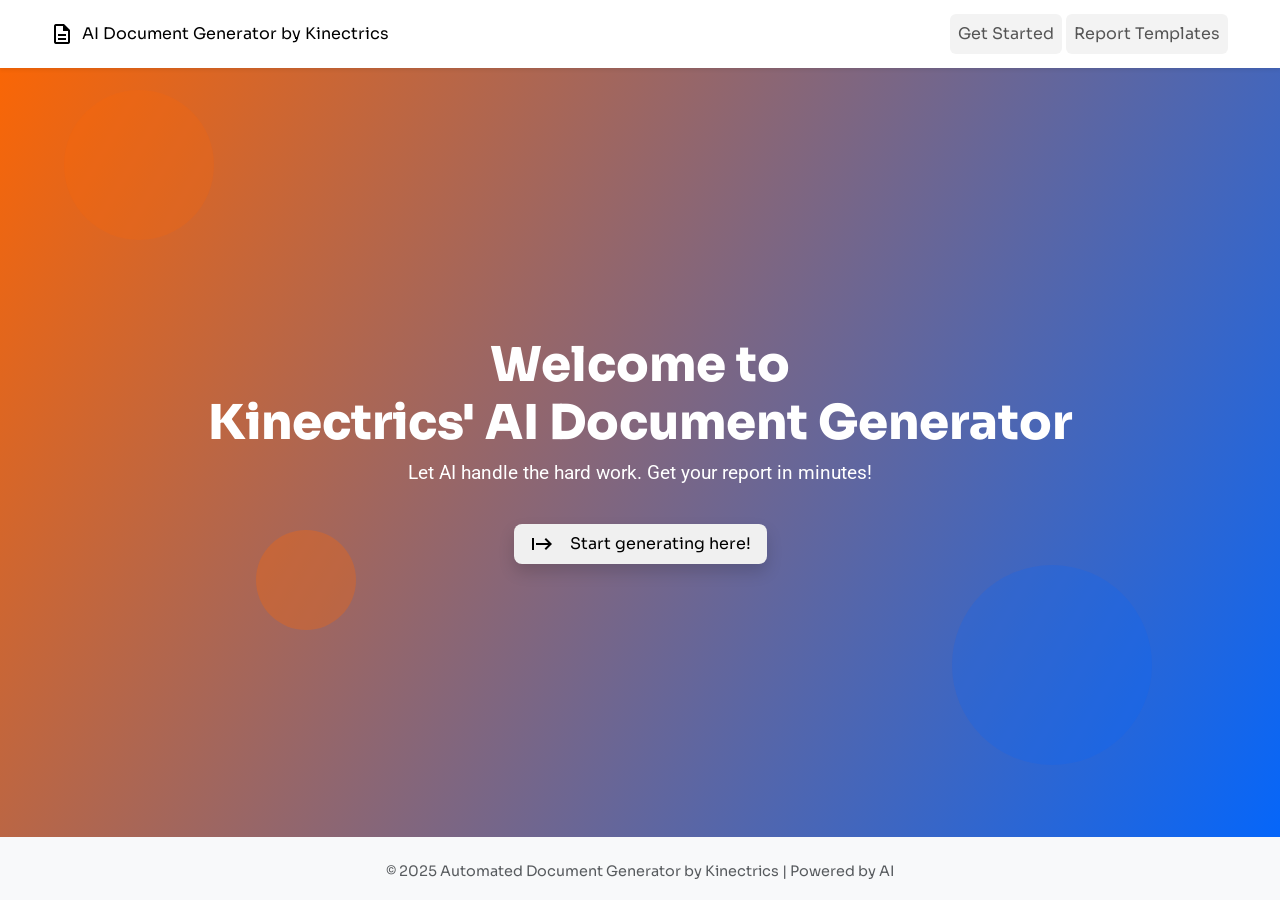
<file: templates/index.html>
<!DOCTYPE html>
<html lang="en">

<head>
  <meta charset="UTF-8" />
  <meta name="viewport" content="width=device-width, initial-scale=1.0" />
  <link rel="stylesheet" href="https://fonts.googleapis.com/css2?family=Material+Symbols+Outlined" />
  <title>Automated Document Preparation by Kinetrics</title>

  <!-- Bootstrap CSS -->
  <link href="https://cdn.jsdelivr.net/npm/bootstrap@5.3.3/dist/css/bootstrap.min.css" rel="stylesheet" />

  <!-- Custom CSS -->
  <link rel="stylesheet" href="/static/css/style.css" />
</head>

<body class="bg-light">

  <!-- Navigation Bar -->
  <nav class="navbar navbar-expand-lg navbar-light bg-white shadow-sm fixed-top">
    <div class="container-fluid">
      <a class="navbar-brand d-flex align-items-center gap-2 sora-font-nav" href="/">
        <span class="material-symbols-outlined">description</span>
        AI Document Generator by Kinectrics
      </a>
      <div class="collapse navbar-collapse">
        <ul class="navbar-nav ms-auto sora-font-nav">
          <li class="nav-item">
            <a class="nav-link" id="newReportTab" href="/generate-report">Get Started</a>
          </li>
          <li class="nav-item">
            <a class="nav-link" id="templatesTab" href="/report-templates">Report Templates</a>
          </li>
        </ul>
      </div>
    </div>
  </nav>
  <!-- END Navigation Bar -->

  <!-- Hero / Introduction -->
  <section class="hero" id="hero">
    <div class="floating-shape shape3"></div>
    <div class="floating-shape shape1"></div>
    <div class="floating-shape shape2"></div>

    <h1 class="sora-font">Welcome to<br>Kinectrics' AI Document Generator</h1>
    <p class="roboto-font">Let AI handle the hard work. Get your report in minutes!</p>
    <a href="/generate-report" class="btn btn-light btn-lg cta-btn shadow sora-font-nav d-flex align-items-center gap-3">
      <span class="material-symbols-outlined">start</span>
      Start generating here!
    </a>

  </section>

  <!-- Footer -->
  <footer class="text-center text-muted mt-auto py-4">
    <p>© 2025 Automated Document Generator by Kinectrics | Powered by AI</p>
  </footer>

  <script src="/static/js/app.js"></script>
</body>

</html>
</file>
<file: static/css/style.css>
/* ============================= */
/*          FONT IMPORTS          */
/* ============================= */
@import url('https://fonts.googleapis.com/css2?family=Inter:ital,opsz,wght@0,14..32,100..900;1,14..32,100..900&display=swap');
@import url('https://fonts.googleapis.com/css2?family=Sora:wght@100..800&display=swap');
@import url('https://fonts.googleapis.com/css2?family=Roboto:ital,wght@0,100..900;1,100..900&display=swap');

/* ============================= */
/*          FONT CLASSES          */
/* ============================= */
.sora-font {
  font-family: "Sora", sans-serif;
  font-optical-sizing: auto;
  font-weight: 900;
  font-style: normal;
}

.sora-font-nav {
  font-family: "Sora", sans-serif;
  font-optical-sizing: auto;
  font-size: 1rem;
  font-weight: 400;
  font-style: normal;
}

.roboto-font {
  font-family: "Roboto", sans-serif;
  font-optical-sizing: auto;
  font-weight: 400;
  font-style: normal;
  font-variation-settings: "wdth" 200;
}

.inter-regular {
  font-family: "Inter", sans-serif;
  font-optical-sizing: auto;
  font-weight: 400;
  font-style: normal;
}

/* ============================= */
/*   MATERIAL SYMBOLS OUTLINED    */
/* ============================= */
.material-symbols-outlined {
  line-height: 0;
  display: flex;
  align-items: center;
  font-variation-settings:
    'FILL' 0,
    'wght' 400,
    'GRAD' 0,
    'opsz' 24;
}

/* ============================= */
/*            BODY               */
/* ============================= */
body {
  background-color: #f4f6f8;
  margin: 0;
  padding-top: 0;
  font-family: "Sora", sans-serif;
}

/* ============================= */
/*          CONTAINERS            */
/* ============================= */
.container-fluid {
  padding: 5px 50px;
}

.container {
  max-width: 800px;
  margin: auto;
  background: white;
  border-radius: 10px;
  padding: 1em;
  box-shadow: 0 0 10px rgba(0,0,0,0.1);
}

.custom-container {
  max-width: 1000px;
  min-height: 750px;
}

/* ============================= */
/*            CHAT               */
/* ============================= */
#chatWindow {
  max-height: 500px;
  overflow-y: auto;
  padding: 1em;
  border: 1px solid #ddd;
  border-radius: 10px;
  background: #f9f9f9;
  margin-top: 1em;
  margin-bottom: 1em;
}

.chat-bubble {
  padding: 10px;
  border-radius: 8px;
  margin-bottom: 10px;
  max-width: 80%;
}

.user {
  background: #d1e7dd;
  align-self: flex-end;
  text-align: right;
  margin-left: auto;
}

.bot {
  background: #e2e3e5;
  align-self: flex-start;
  text-align: left;
  margin-right: auto;
}

.chat-msg.bot {
  background: #f1f1f1;
  padding: 12px;
  border-radius: 8px;
  margin-bottom: 10px;
}

.chat-msg.user {
  background: #d4f8d4;
  padding: 12px;
  border-radius: 8px;
  margin-bottom: 10px;
}

.chat-input {
  display: flex;
  gap: 10px;
  margin-top: 1em;
}

.chat-input input {
  flex: 1;
  padding: 10px;
  border-radius: 6px;
  border: 1px solid #ccc;
}

.chat-input button {
  padding: 10px 20px;
  border-radius: 6px;
  border: none;
  background: #0d6efd;
  color: white;
  cursor: pointer;
}

.chat-input button:hover {
  background: #084298;
}

/* ============================= */
/*            NAVBAR             */
/* ============================= */
.nav-item {
  padding: 0;
}

.navbar-nav .nav-link {
  background-color: #f3f3f3;
  border-radius: 6px;
  margin: 1px 2px;
}

.navbar-nav .nav-link:hover {
  background-color: #f0f0f0a4;
}

/* ============================= */
/*          HERO SECTION          */
/* ============================= */
/*
.hero {
  background: linear-gradient(120deg, #ff6600, #0066ff);
  color: white;
  padding: 240px 20px 140px;
  text-align: center;
  position: relative;
  overflow: hidden;
}
*/

.hero {
  background: linear-gradient(120deg, #ff6600, #0066ff);
  color: white;
  height: 100vh;
  min-height: 400px;
  display: flex;
  flex-direction: column;
  justify-content: center;
  align-items: center;
  text-align: center;
  position: relative;
  overflow: hidden;
  padding: 0 20px;
}

.hero h1 {
  font-size: 3rem;
  animation: fadeInDown 1.2s ease-out;
}

.hero p {
  font-size: 1.2rem;
  animation: fadeInUp 1.2s ease-out;
}

.cta-btn {
  margin-top: 20px;
  animation: fadeInUp 1.4s ease-out;
  background-color: #f0f0f0;
  border: none;
}

.cta-btn:hover {
  background-color: #ff4500;
}

/* ============================= */
/*        FLOATING SHAPES         */
/* ============================= */
.floating-shape {
  position: absolute;
  background: rgba(255,255,255,0.1);
  border-radius: 50%;
  animation: float 6s ease-in-out infinite;
}

.shape1 {
  width: 150px;
  height: 150px;
  top: 10%;
  left: 5%;
  background-color: rgba(255, 102, 0, 0.2);
}

.shape2 {
  width: 200px;
  height: 200px;
  bottom: 15%;
  right: 10%;
  animation-delay: 2s;
  background-color: rgba(0, 102, 255, 0.2);
}

.shape3 {
  width: 100px;
  height: 100px;
  bottom: 30%;
  left: 20%;
  animation-delay: 1s;
  background-color: rgba(255, 102, 0, 0.3);
}

@keyframes float {
  0%, 100% {
    transform: translateY(0);
  }
  50% {
    transform: translateY(-20px);
  }
}

@keyframes fadeInDown {
  0% {
    opacity: 0;
    transform: translateY(-40px);
  }
  100% {
    opacity: 1;
    transform: translateY(0);
  }
}

@keyframes fadeInUp {
  0% {
    opacity: 0;
    transform: translateY(40px);
  }
  100% {
    opacity: 1;
    transform: translateY(0);
  }
}

/* ============================= */
/*          PROGRESS BAR          */
/* ============================= */
.progress {
  height: 25px;
  border-radius: 50px;
  overflow: hidden;
  margin-top: 20px;
}

#progressBar {
  transition: width 0.5s ease;
}

.progress-bar {
  transition: width 0.7s ease-in-out;
  background-color: #0066ff;
  background: linear-gradient(120deg, #ff6600, #0066ff);
}

.progress-bar.processing {
  animation: pulse 1s infinite;
  background-image: none;
  background: linear-gradient(120deg, #ff6600, #0066ff);
}

@keyframes pulse {
  0% {
    opacity: 1;
  }
  50% {
    opacity: 0.5;
  }
  100% {
    opacity: 1;
  }
}

/* ============================= */
/*           ANIMATIONS           */
/* ============================= */
.fade-section {
  opacity: 0;
  transform: translateY(40px);
  transition: all 0.8s ease;
}

.fade-section.visible {
  opacity: 1;
  transform: translateY(0);
}

/* ============================= */
/*            FOOTER             */
/* ============================= */
footer {
  height: 7%;
  width: 100%;
  font-size: 0.9rem;
  position: fixed;
  bottom: 0;
  background-color: #f8f9fa;
  padding: 0;
  margin: 0;
}

/* ============================= */
/*          STAR RATING           */
/* ============================= */
.star-rating .star {
  font-size: 2rem;
  cursor: pointer;
  color: #ccc; /* gray by default */
  transition: color 0.2s, transform 0.1s;
}

.star-rating .star.active {
  color: gold; /* selected stars */
}

.star-rating .star.pop {
  transform: scale(1.3);
}

.star-rating .star:hover {
  transform: scale(1.2);
}

#chatWindow h1,
#chatWindow h2,
#chatWindow h3,
#chatWindow h4,
#chatWindow h5,
#chatWindow h6 {
  font-size: 1.5rem !important;
  line-height: 1.4 !important;
  font-weight: 600 !important;
  margin-top: 1.4em !important;
  margin-bottom: 0.6em !important;
}

#chatWindow p {
  margin: 0.5em 0 !important;
}

#chatWindow ul,
#chatWindow ol {
  margin: 0.5em 0 1em 1.5em !important;
}

#chatWindow li {
  margin-bottom: 0.1em !important;
}
</file>
